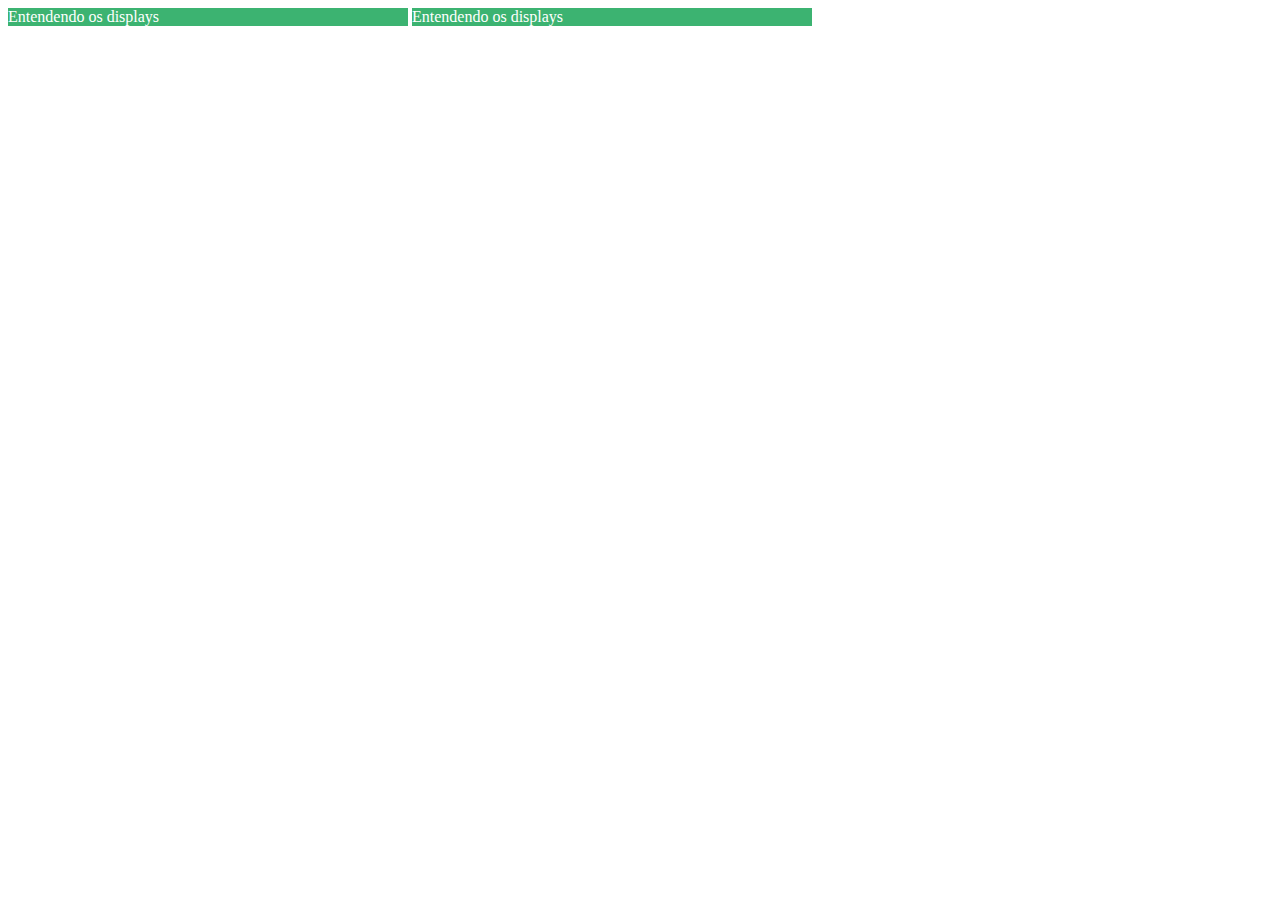
<file: exercicios/10-display.html>
<!DOCTYPE html>
<html lang="pt-br">
<head>
  <meta charset="UTF-8">
  <meta name="viewport" content="width=device-width, initial-scale=1.0">
  <title>Flex-box</title>
  <style>
  .box{
    background-color: mediumseagreen;
    color: white;
    /* display: inline; */
    /* display: block; */
    display: inline-block;
    width: 400px;
}
  </style>
</head>
<body>
  <!-- 
    Exercício 10: marque o texto a seguir como div; utilize flexbox para praticar seu uso.
  -->

  <!-- Box 1
  Box 2
  Box 3
  Box 4
  Box 5
  Box 6 -->

  <div class="box">
    Entendendo os displays
  </div>  
  <div class="box">
      Entendendo os displays    
  </div>  
  
</body>
</html>
</file>
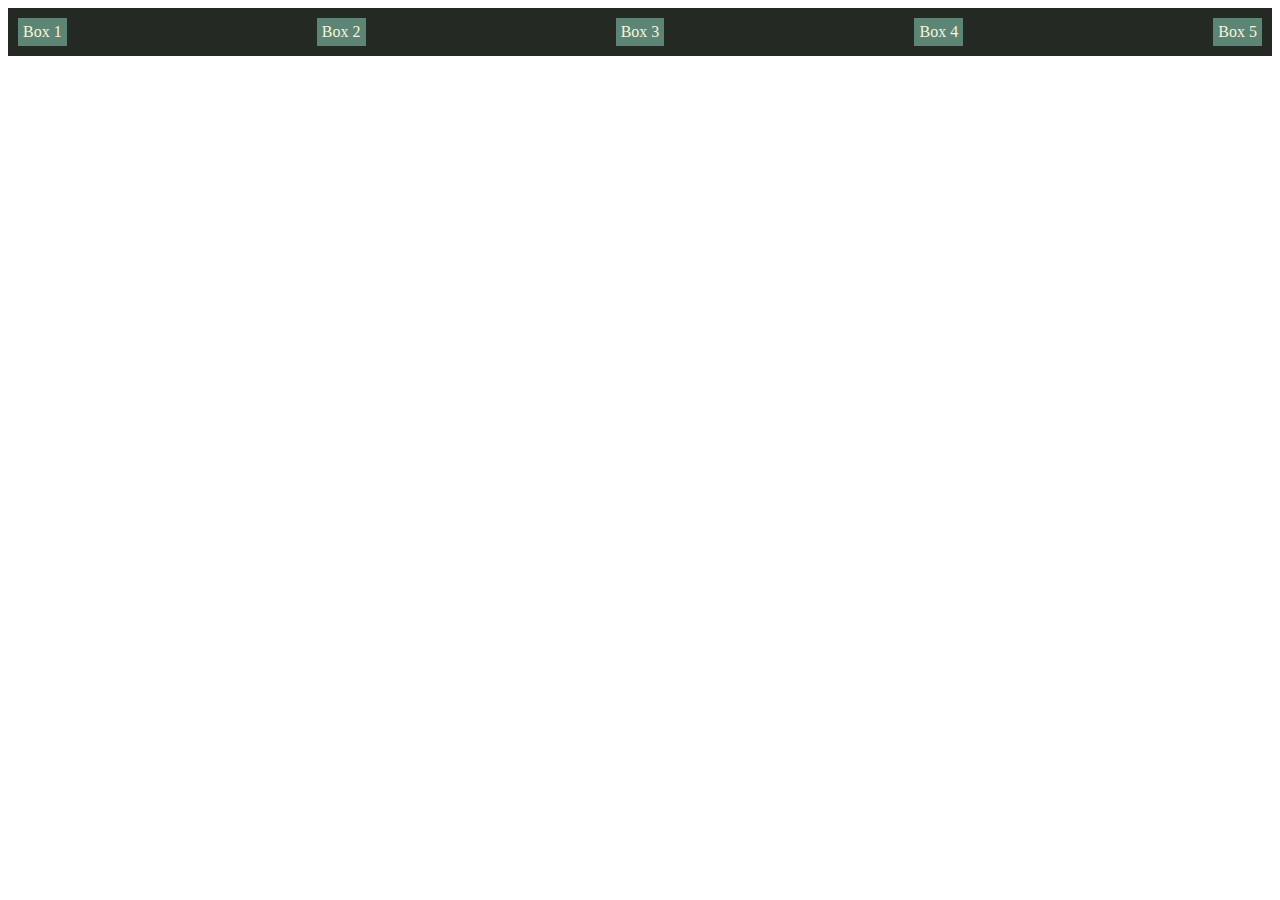
<file: exercicios/11-flexbox.html>
<!DOCTYPE html>
<html lang="pt-br">
<head>
  <meta charset="UTF-8">
  <meta name="viewport" content="width=device-width, initial-scale=1.0">
  <title>Flex-box</title>
  <style>
  .container > div{
    background-color: #5d8575;
    color: beige;
    padding: 5px;
    margin: 5px;
    /* width: 200px; */
  }
  .container{
    background-color: #242924; padding: 5px;
    display: flex;
    flex-direction: row;
    /* flex-direction: column; */
    flex-wrap: wrap;
    justify-content: space-between;
  }
  </style>
</head>
<body>
  <div class="container">
    <div>Box 1</div>
    <div>Box 2</div>
    <div>Box 3</div>
    <div>Box 4</div>
    <div>Box 5</div>
  </div>
</body>
</html>

<!-- FLEXBOX -->
</file>
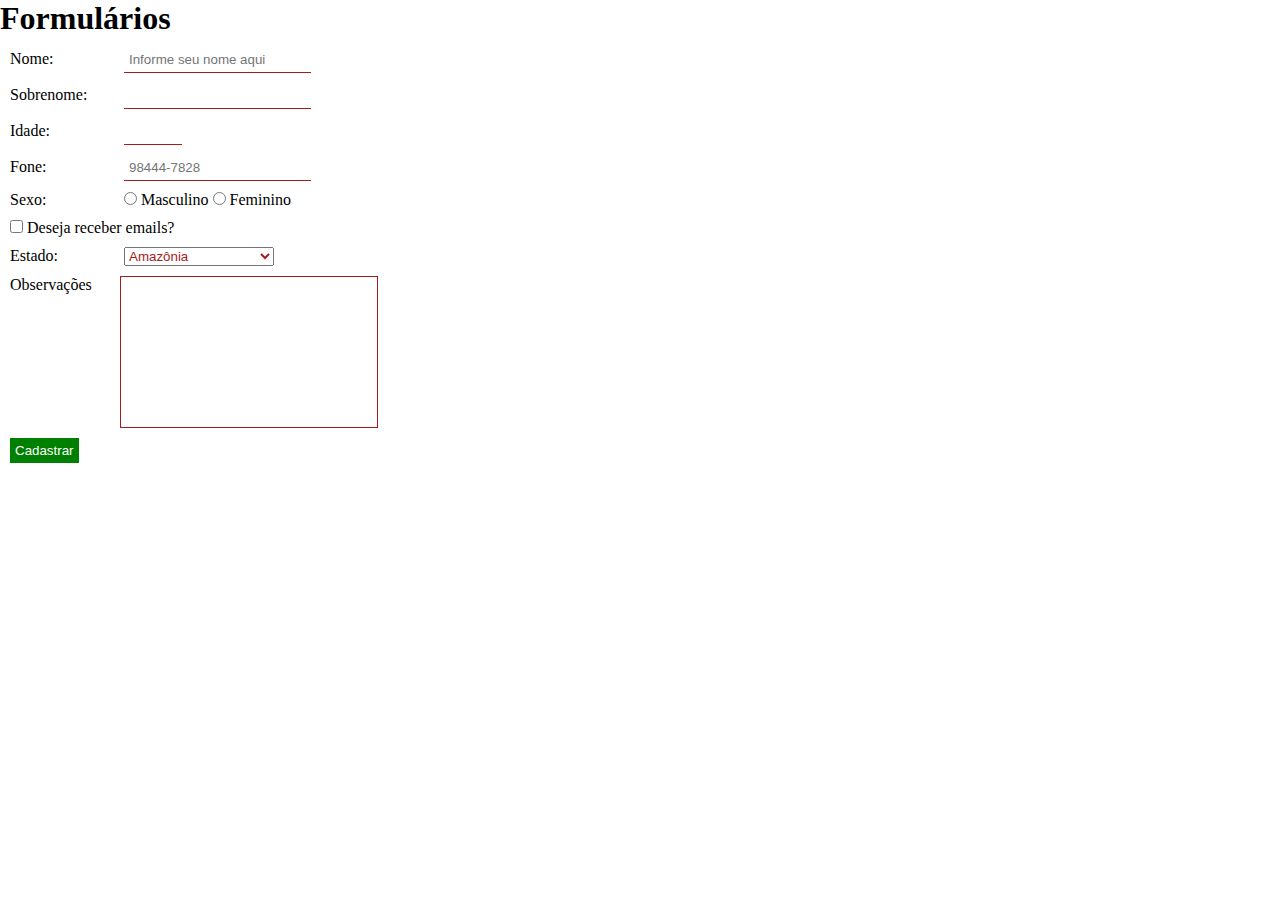
<file: exercicios/12-formularios.html>
<!DOCTYPE html>
<html lang="pt-br">
<head>
  <meta charset="UTF-8">
  <meta name="viewport" content="width=device-width, initial-scale=1.0">
  <title>Forms</title>
  <style>
    *{padding: 0; margin:0; box-sizing: border-box;
    }

    .container{
      margin: 10px;
    }

    .form-field{
      padding: 5px;
      border: 0;
      border-bottom: 1px #a51c1c solid;
    }
    .btn-salvar{
      border: 0;
      padding: 5px;
      color: white;
      background-color: green;
      cursor: pointer;
    }
    .btn-salvar:hover{
      background-color: rgb(23, 139, 23);
    }
    .label{
      min-width: 110px;
      display: inline-block;
    }
    .textarea{
      border: 1px #a51c1c solid;
      resize: none;
    }
    .estados{
      color: #a51c1c;
      min-width: 150px;
    }
  </style>
</head>
<body>   
  <h1>Formulários</h1>

  <form>  
    <div class="container">
      <label class="label" for="nome">Nome: </label>
      <input type="text" class="form-field" id="nome" placeholder="Informe seu nome aqui" required>    
    </div>
    <div class="container">
      <label class="label" for="nome">Sobrenome: </label>
      <input class="form-field" type="text" id="sobrenome">    
    </div>
    <div class="container">
      <label for="idade" class="label">Idade: </label>
      <input type="number" class="form-field" id="idade" min="10" max="32" required>
    </div>
    <div class="container">
      <label class="label" for="idade">Fone: </label>
      <input type="text" class="form-field" id="fone" pattern="^[0-9]{5}-[0-9]{4}" placeholder="98444-7828">
    </div>
    <div class="container">
      <label class="label" for="">Sexo: </label>
      <input type="radio" id="sexo-masc" name="sexo">
      <label for="sexo-masc">Masculino</label>
      <input type="radio" id="sexo-fem" name="sexo">
      <label for="sexo-fem">Feminino</label>
    </div>
    <div class="container">
      <input type="checkbox" id="email">
      <label class="label" for="email">Deseja receber emails?</label>
    </div>
    <div class="container">
      <label class="label" for="estado">Estado: </label>
      <select id="estado" class="estados">
        <option value="">Amazônia</option>
        <option value="">Acre</option>
        <option value="">Rondônia</option>
        <option value="">Roraima</option>
      </select>
    </div>
    <div class="container" style="display: flex">
      <label class="label" for="obs">Observações</label>
      <textarea id="obs" cols="30" rows="10" class="textarea"></textarea>
    </div>
    <div class="container">
      <input class="btn-salvar" type="submit" value="Cadastrar">
    </div>
  </form>

<!-- Nome:
Idade:
Sexo: (masculino, feminino)
Estado:
  - Acre
  - Amapá
  - Amazonas
  - Rondônia
  - Roraima
  - Tocantins
Mensagem:
Aceita os termos do contrato? -->

</body>
</html>


<!-- 
  Exercício 11: construa o fomulário; faça a estilização.
 -->
</file>
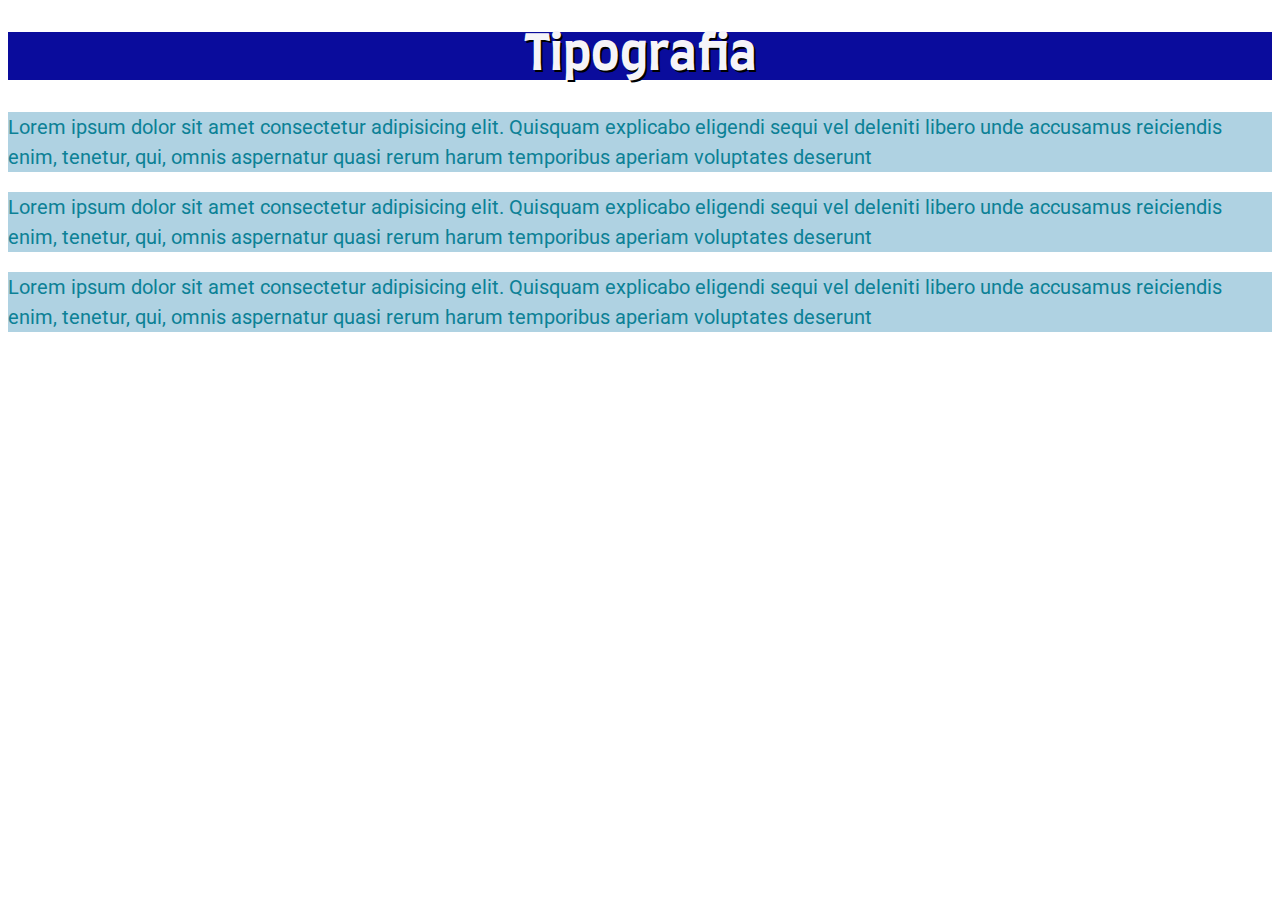
<file: exercicios/4-tipografia.html>
<!DOCTYPE html>
<html lang="pt-br">
<head>
  <meta charset="utf-8">
  <title>Tipografia</title>
  <link href="https://fonts.googleapis.com/css?family=Farro|Roboto&display=swap" rel="stylesheet">
  <style>
    ::selection{
      color:#FFF;
      background-color: #18b909;
    }
    .titulo{
      color: #f5f4f8;
      background-color: #0a0c9c;
      text-align: center;
      font-size: 48px;
      font-family: 'Farro', sans-serif;
      text-shadow: 2px 2px #000;
    }
    .texto{
      color:rgb(12, 129, 150);
      background-color: rgb(175, 210, 226);
      line-height: 1.5;
      font-size: 20px;
      font-family: 'Roboto', sans-serif;
    }
  </style>
</head>
<body>
    <!-- 
  Exercício 4: marcar elementos do texto; estilizar utilizando: color, background-color, font-family, font-size, text-align, text-shadow, line-height.
 -->

    <h1 class="titulo">Tipografia</h1>

    <p class="texto">Lorem ipsum dolor sit amet consectetur adipisicing elit. Quisquam explicabo eligendi sequi vel deleniti libero unde accusamus reiciendis enim, tenetur, qui, omnis aspernatur quasi rerum harum temporibus aperiam voluptates deserunt </p>

    <p class="texto">Lorem ipsum dolor sit amet consectetur adipisicing elit. Quisquam explicabo eligendi sequi vel deleniti libero unde accusamus reiciendis enim, tenetur, qui, omnis aspernatur quasi rerum harum temporibus aperiam voluptates deserunt</p> 

    <p class="texto">Lorem ipsum dolor sit amet consectetur adipisicing elit. Quisquam explicabo eligendi sequi vel deleniti libero unde accusamus reiciendis enim, tenetur, qui, omnis aspernatur quasi rerum harum temporibus aperiam voluptates deserunt</p> 
</body>
</html>
</file>
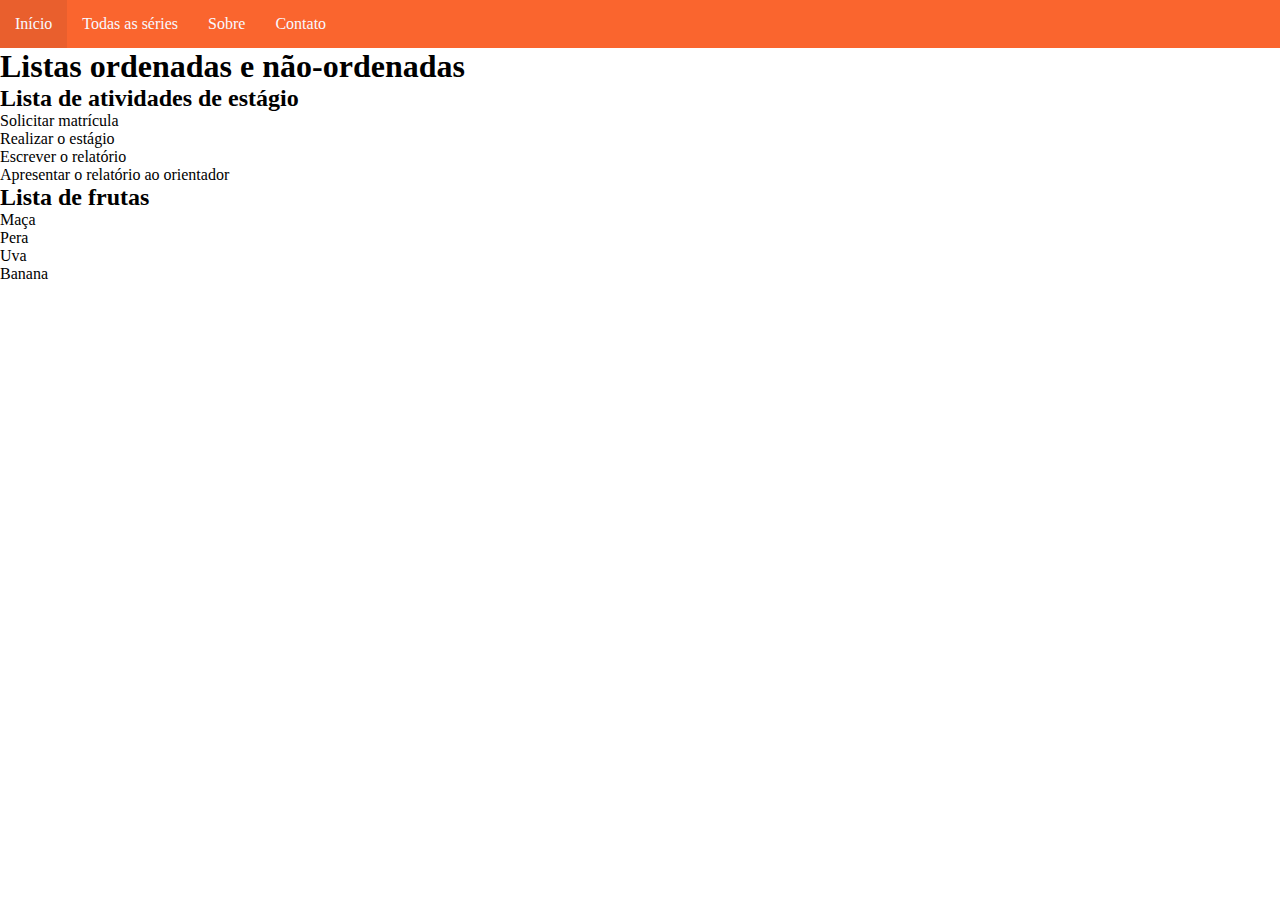
<file: exercicios/6-listas.html>
<!DOCTYPE html>
<html lang="pt-br">
<head>
  <meta charset="UTF-8">
  <title>Exercício 6</title>
  <style>
  *{
    padding: 0; margin: 0;
  }
  .menu{
    background-color: #fa652e;
    list-style: none;
    display: flex;
  }
  @media (max-width: 600px){
    .menu{
      flex-direction: column;
    }
  }
  .menu__item > a{
    padding: 15px;
    display: block;
    text-decoration: none;
    color: ghostwhite;
  }
  .menu__item > a:hover{
    background-color: #e95f2d;
  }
  </style>
</head>
<body>
<nav>
  <ul class="menu">
    <li class="menu__item"><a href="#">Início</a></li>
    <li class="menu__item"><a href="#">Todas as séries</a></li>
    <li class="menu__item"><a href="#">Sobre</a></li>
    <li class="menu__item"><a href="#">Contato</a></li>
  </ul>
</nav>

<h1>Listas ordenadas e não-ordenadas</h1>
    
<h2>Lista de atividades de estágio</h2>
<ol>
   <li>Solicitar matrícula</li>
   <li>Realizar o estágio</li>
   <li>Escrever o relatório</li>
   <li>Apresentar o relatório ao orientador</li>
</ol>
<h2 class="titulo">Lista de frutas</h2>
<ul>
  <li>Maça</li>
  <li> Pera</li>
  <li> Uva</li>
  <li>Banana</li>
</ul>
</body>
</html>
<!-- 
  Exercício 6: marcar as listas ordenada e não ordenada; realizar a estilização.
 -->
</file>
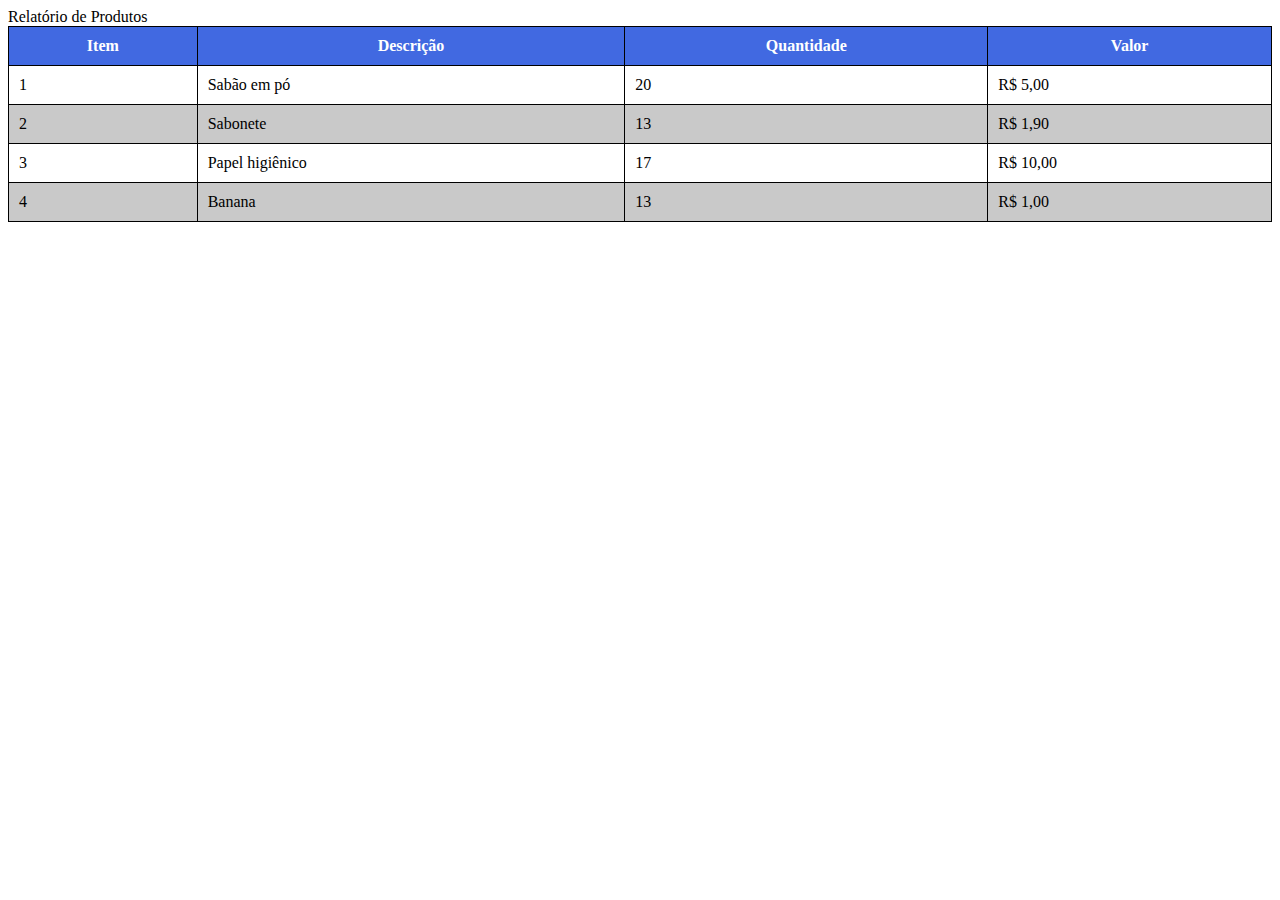
<file: exercicios/7-tabelas.html>
<!DOCTYPE html>
<html lang="pt-br">
<head>
  <meta charset="UTF-8">
  <title>Trabalhando com tabelas</title>
  <style>
  .table{
    width: 100%;
  }
  .table, .table td, .table th{
    border: 1px #000 solid;
    border-collapse: collapse;
  }
  .table th, .table td{
    padding: 10px;
  }
  .table tr:nth-child(odd){
    background-color: #c9c9c9;
  }
  .table tr:nth-child(1){
    background-color: royalblue;
    color: white;
  }
  .table tr:not(:nth-child(1)):hover{
    background-color: #e4d943;
  }
  </style>
</head>
<body>
    Relatório de Produtos

  <table class="table">
    <tr>
      <th>Item</th>
      <th>Descrição</th>
      <th>Quantidade</th>
      <th>Valor</th>
    </tr>
    <tr>
      <td>1</td>
      <td>Sabão em pó</td>
      <td>20</td>
      <td>R$ 5,00</td>
    </tr>
    <tr>
      <td>2</td>
      <td>Sabonete</td>
      <td>13</td>
      <td>R$ 1,90</td>
    </tr>
    <tr>
      <td>3</td>
      <td>Papel higiênico</td>
      <td>17</td>
      <td>R$ 10,00</td>
    </tr>
    <tr>
      <td>4</td>
      <td>Banana</td>
      <td>13</td>
      <td>R$ 1,00</td>
      </tr>
  </table>
</body>
</html>
<!-- 
  Exercício 7: marcar a tabela; realizar a estilização.
 -->
</file>
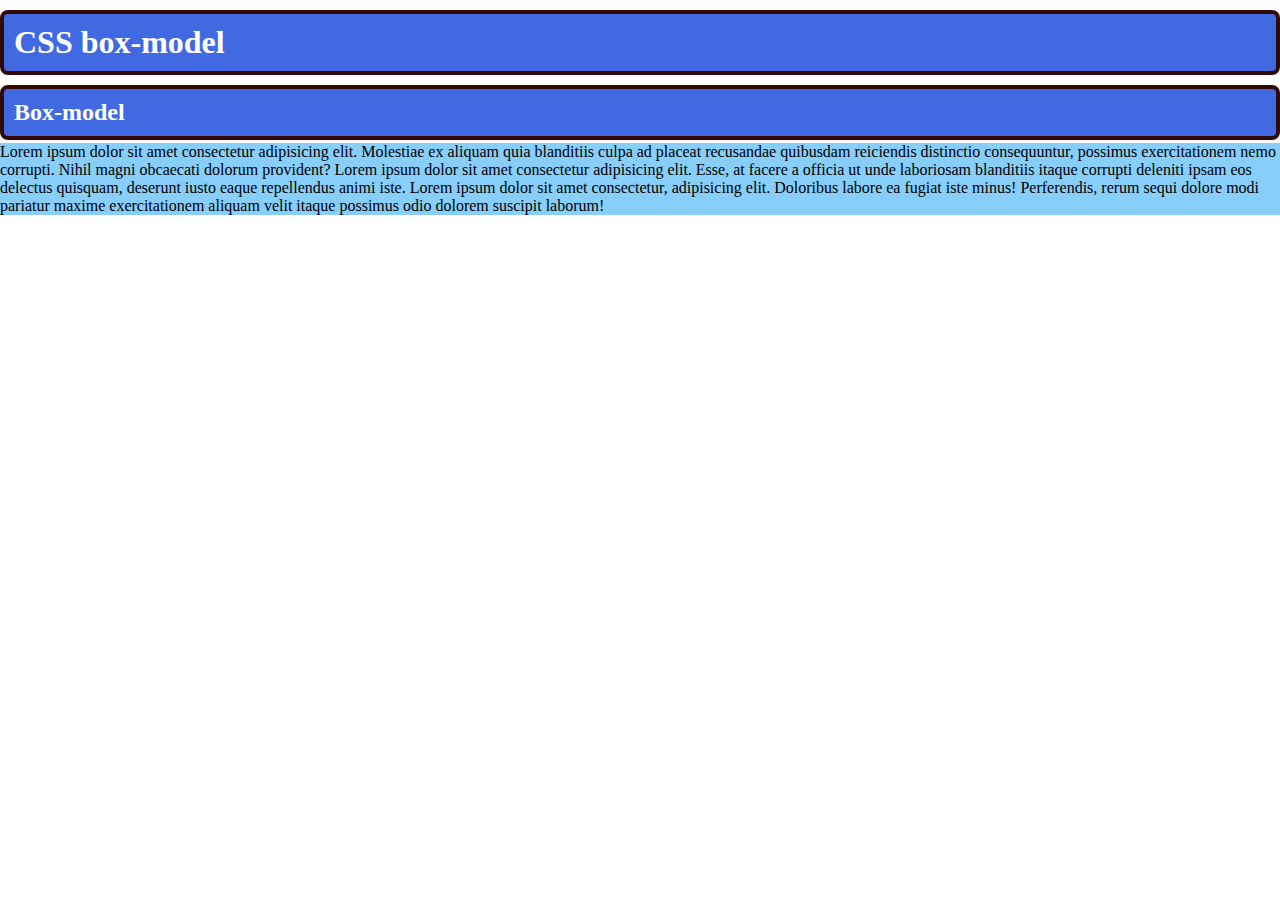
<file: exercicios/8-box-model.html>
<!DOCTYPE html>
<html lang="pt-br">
<head>
  <meta charset="UTF-8">
  <title>Trabalhando com CSS Box Model</title>
  <style>
    *{
      padding: 0; margin: 0;
    }
    .titulo{
      background-color: royalblue;
      color: white;
      /* Box model */
      padding: 10px;
      border: 4px #310909 solid;
      border-radius: 8px;
      margin-top: 10px;
    }
    .texto{
      background-color: lightskyblue;
      margin-top: 3px;
    }
  </style>
</head>
<body>
<!-- 
  Exercício 8: marcar o texto a seguir; realizar a estilização utilizando CSS Box Model.
 -->
<h1 class="titulo">CSS box-model</h1>

<h2 class="titulo">Box-model</h2>  
<p class="texto">Lorem ipsum dolor sit amet consectetur adipisicing elit. Molestiae ex aliquam quia blanditiis culpa ad placeat recusandae quibusdam reiciendis distinctio consequuntur, possimus exercitationem nemo corrupti. Nihil magni obcaecati dolorum provident? Lorem ipsum dolor sit amet consectetur adipisicing elit. Esse, at facere a officia ut unde laboriosam blanditiis itaque corrupti deleniti ipsam eos delectus quisquam, deserunt iusto eaque repellendus animi iste. Lorem ipsum dolor sit amet consectetur, adipisicing elit. Doloribus labore ea fugiat iste minus! Perferendis, rerum sequi dolore modi pariatur maxime exercitationem aliquam velit itaque possimus odio dolorem suscipit laborum!</p>
</body>
</html>
</file>
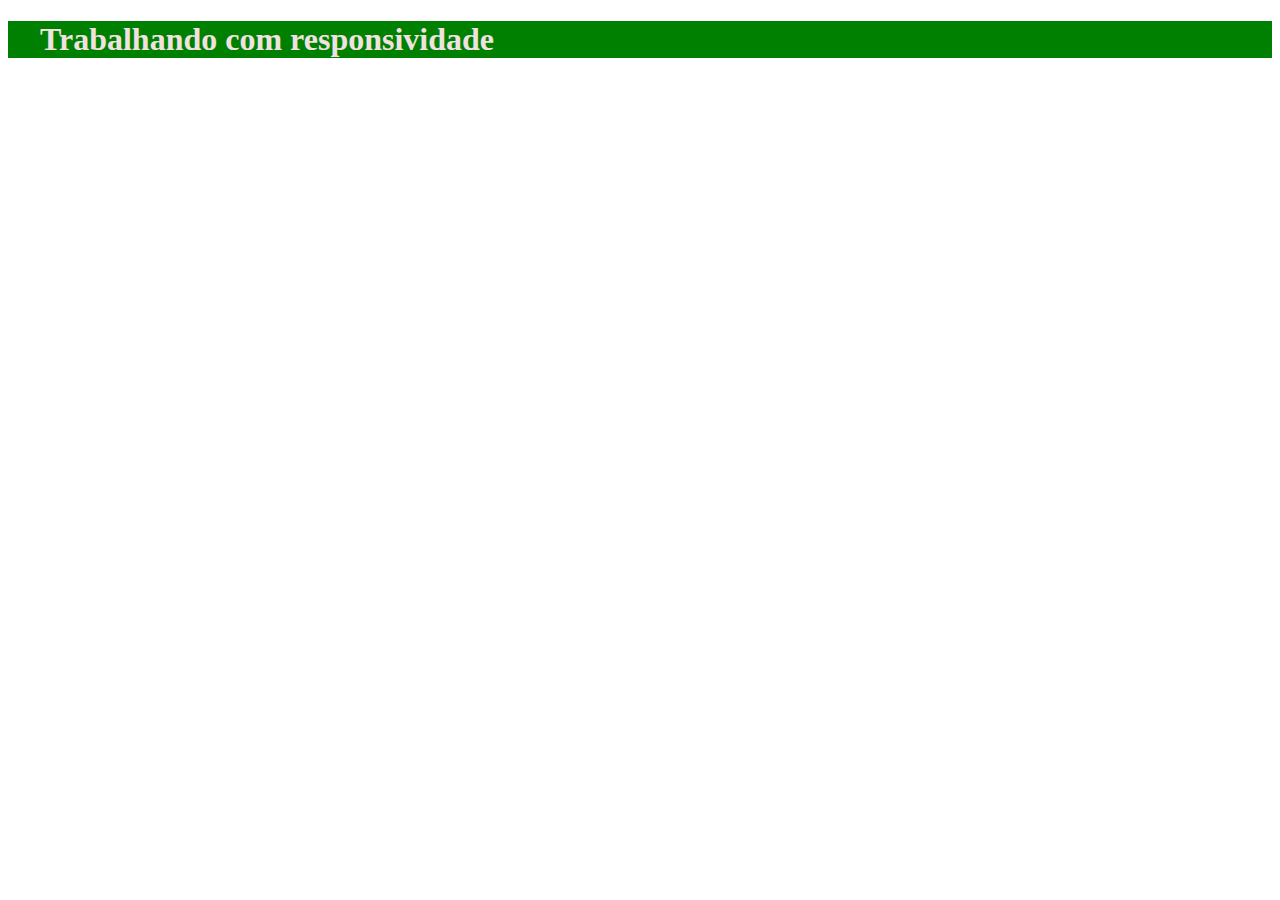
<file: exercicios/9-responsividade.html>
<!DOCTYPE html>
<html lang="pt-br">
<head>
  <meta charset="UTF-8">
  <meta name="viewport" content="width=device-width, initial-scale=1.0">
  <title>Responsividade</title>
  <style>
    .header{
      background-color: green;
    }
    .container{
      max-width: 1200px;
      margin: 0 auto;
      color: #f1e1e1;
    }
  </style>
</head>
<body>
  
  <header class="header">
    <div class="container">
      <h1 class="titulo">Trabalhando com responsividade</h1>
    </div>
  </header>

</body>
</html>




<!-- 
  Exercício 9:
 -->
</file>
